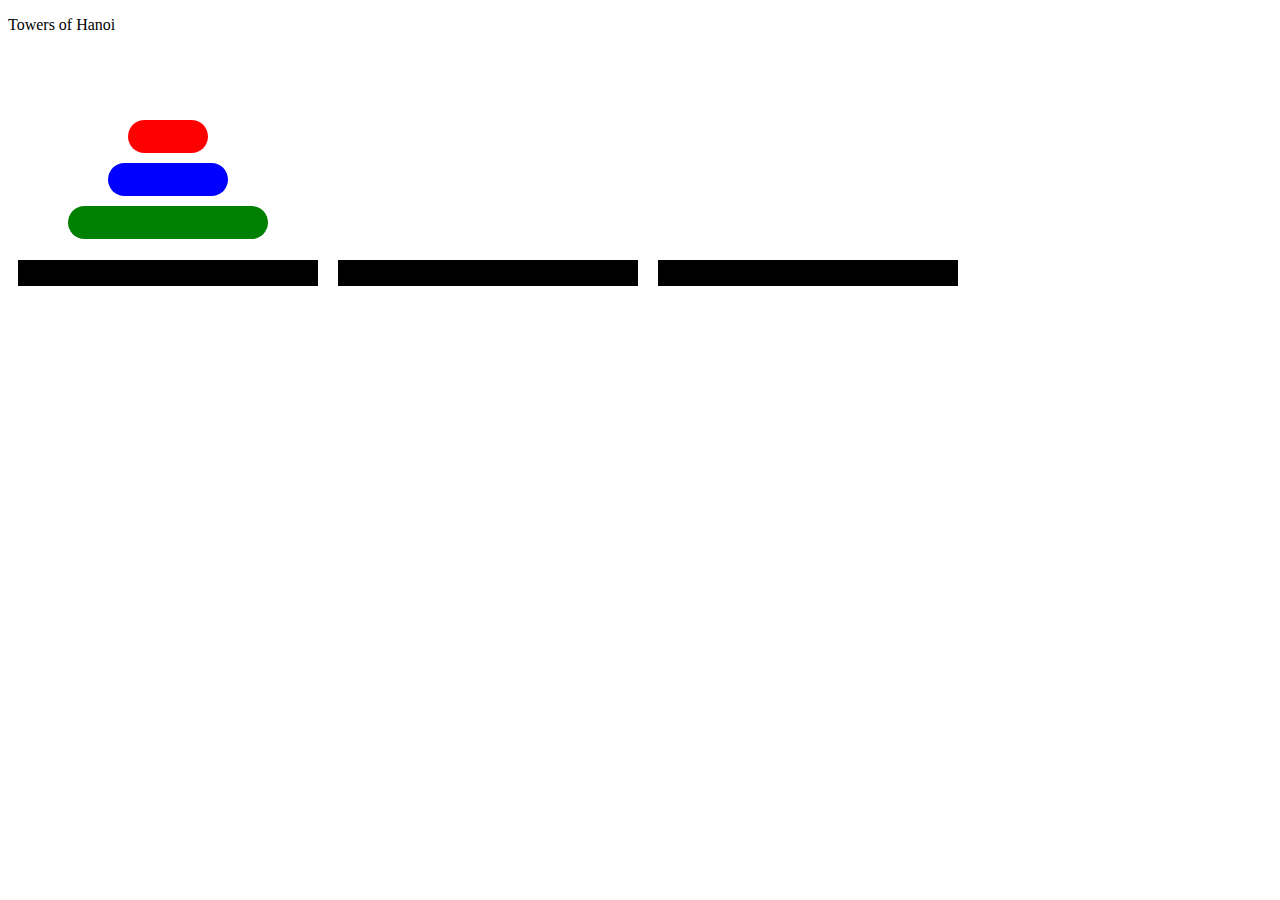
<file: browserHanoi/html/index.html>
<!DOCTYPE html>
<html>
  <head>
    <meta charset="utf-8">
    <title>Towers of Hanoi</title>
    <link rel="stylesheet" type="text/css" href="../css/hanoi.css">
  </head>
  <body>
    <script src="../js/jquery-2.1.1.js"></script>
    <!-- Whackjobs at GithubPages don't understand symlinks... -->
    <script src="../hanoi-core-solution/hanoi-core.js"></script>
    <script src="../js/hanoi-view.js"></script>

    <p>Towers of Hanoi</p>
    <content class="container group">
      <div data-towerIndex="0" class="tower first">
        <div class="disc"></div>
        <div class="disc"></div>
        <div class="disc"></div>
      </div>
      <div data-towerIndex="1" class="tower second">
        <div class="disc"></div>
        <div class="disc"></div>
        <div class="disc"></div>
      </div>
      <div data-towerIndex="2" class="tower third">
        <div class="disc"></div>
        <div class="disc"></div>
        <div class="disc"></div>
      </div>
    </content>
    <p class="end-message"></p>


    <script type="text/javascript">
      var view = new Hanoi.View(new Hanoi.Game(), $(".container"));
    </script>
  </body>
</html>
</file>
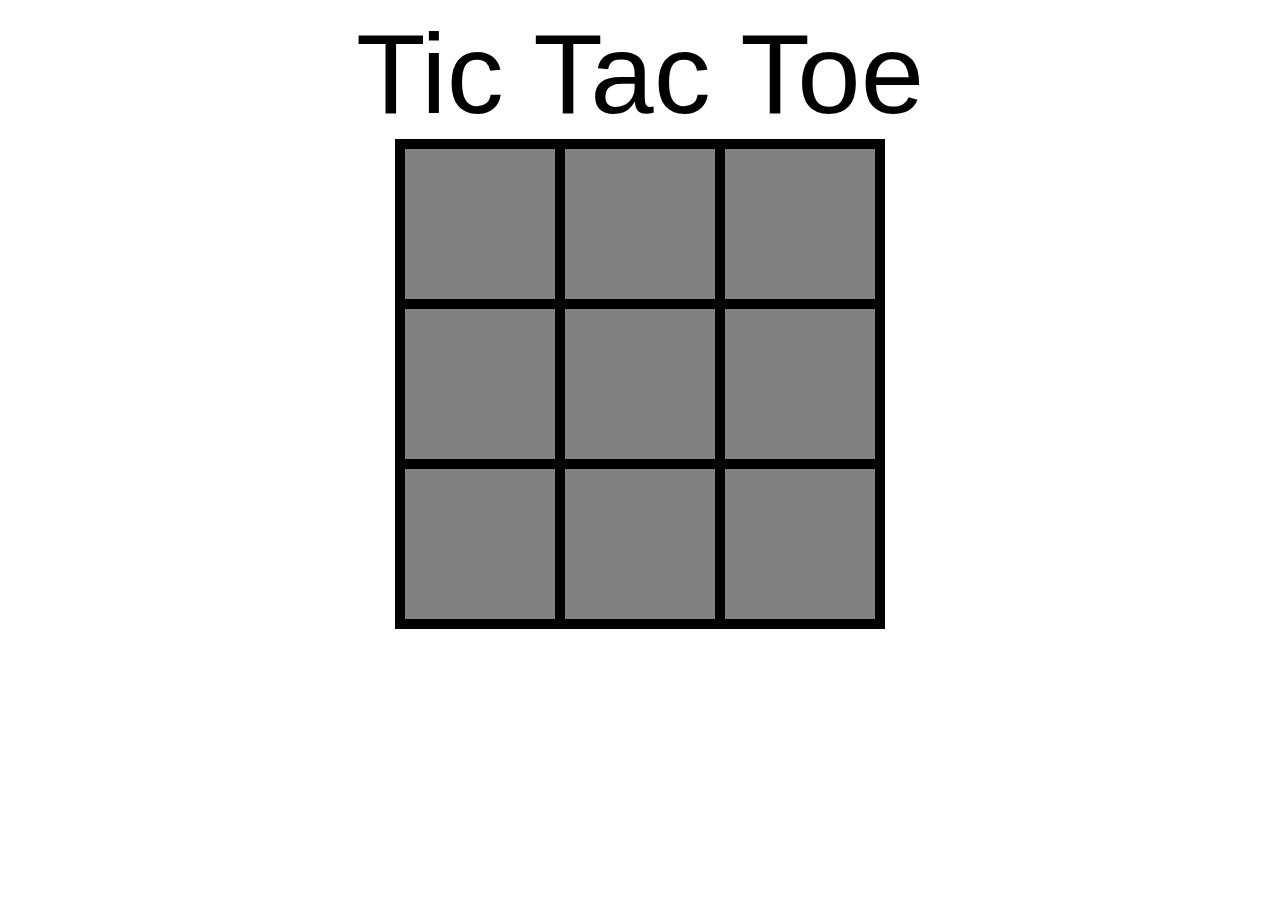
<file: browserTictactoe/skeleton/html/index.html>
<!DOCTYPE html>
<html>
  <head>
    <meta charset="utf-8">
    <title>Tic Tac Toe</title>
    <link rel="stylesheet" type="text/css" href="../css/ttt.css">
  </head>
  <body>
    <script src="../js/jquery-2.1.1.js"></script>
    <!-- Whackjobs at GithubPages don't understand symlinks... -->
    <script src="../../ttt-core-solution/ttt-core.js"></script>
    <script src="../js/ttt-view.js"></script>

    <p>Tic Tac Toe</p>
    <content class="container group"></content>
    <p class="end-message"></p>


    <script type="text/javascript">
      var $container = $(".container");
      var view = new TTT.View(new TTT.Game(), $container);
    </script>
  </body>
</html>
</file>
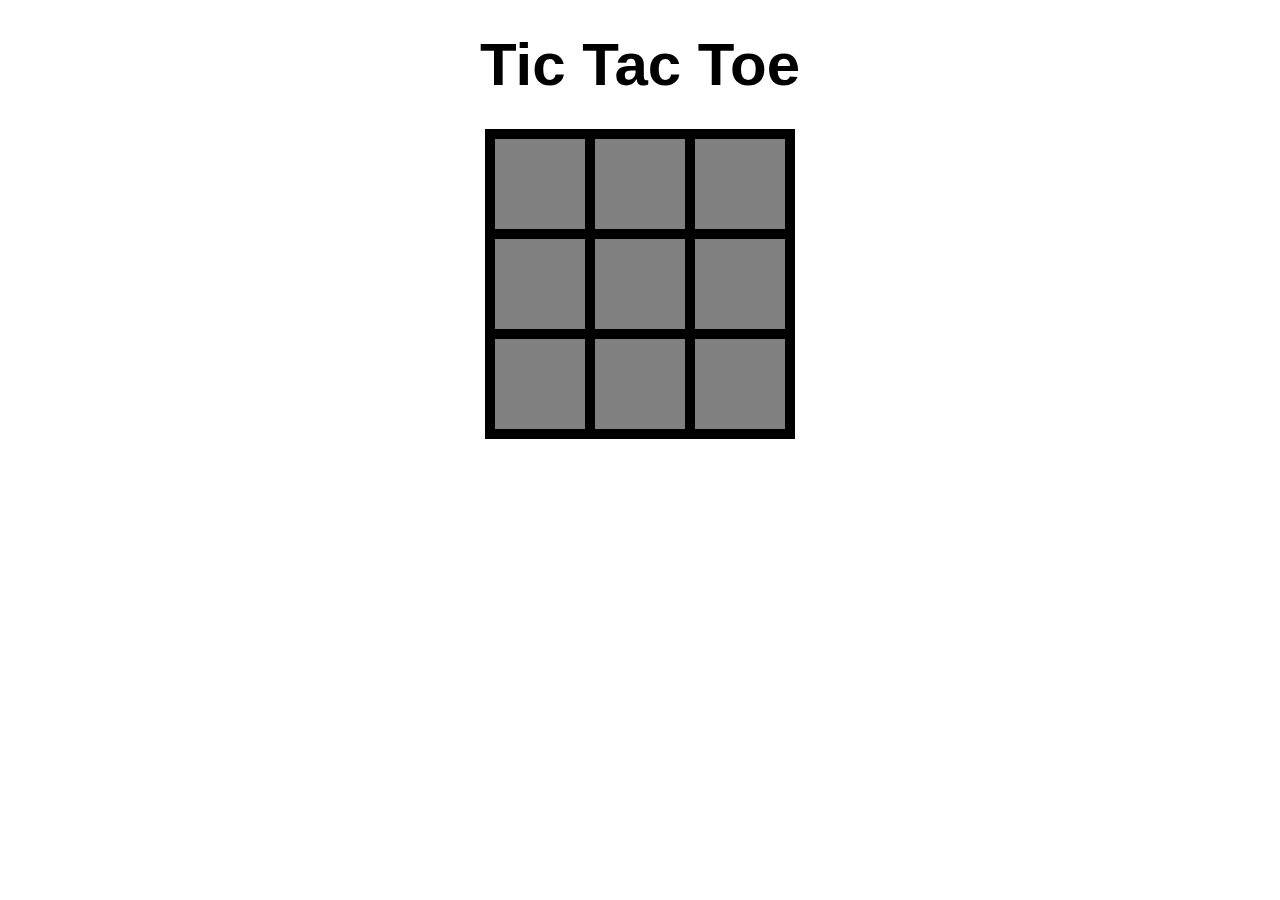
<file: browserTictactoe/solution/html/index.html>
<!DOCTYPE html>
<html>
  <head>
    <meta charset="utf-8">
    <title>Tic Tac Toe</title>
    <link rel="stylesheet" type="text/css" href="../css/ttt.css">
  </head>

  <body>
    <h1>Tic Tac Toe</h1>

    <figure class="ttt"></figure>

    <script src="../js/jquery-2.1.1.js"></script>
    <!-- Whackjobs at GithubPages don't understand symlinks... -->
    <script src="../../ttt-core-solution/ttt-core.js"></script>
    <script src="../js/ttt-view.js"></script>

    <script>
      $(function () {
        new TTT.View(new TTT.Game(), $(".ttt"));;
      });
    </script>
  </body>
</html>
</file>
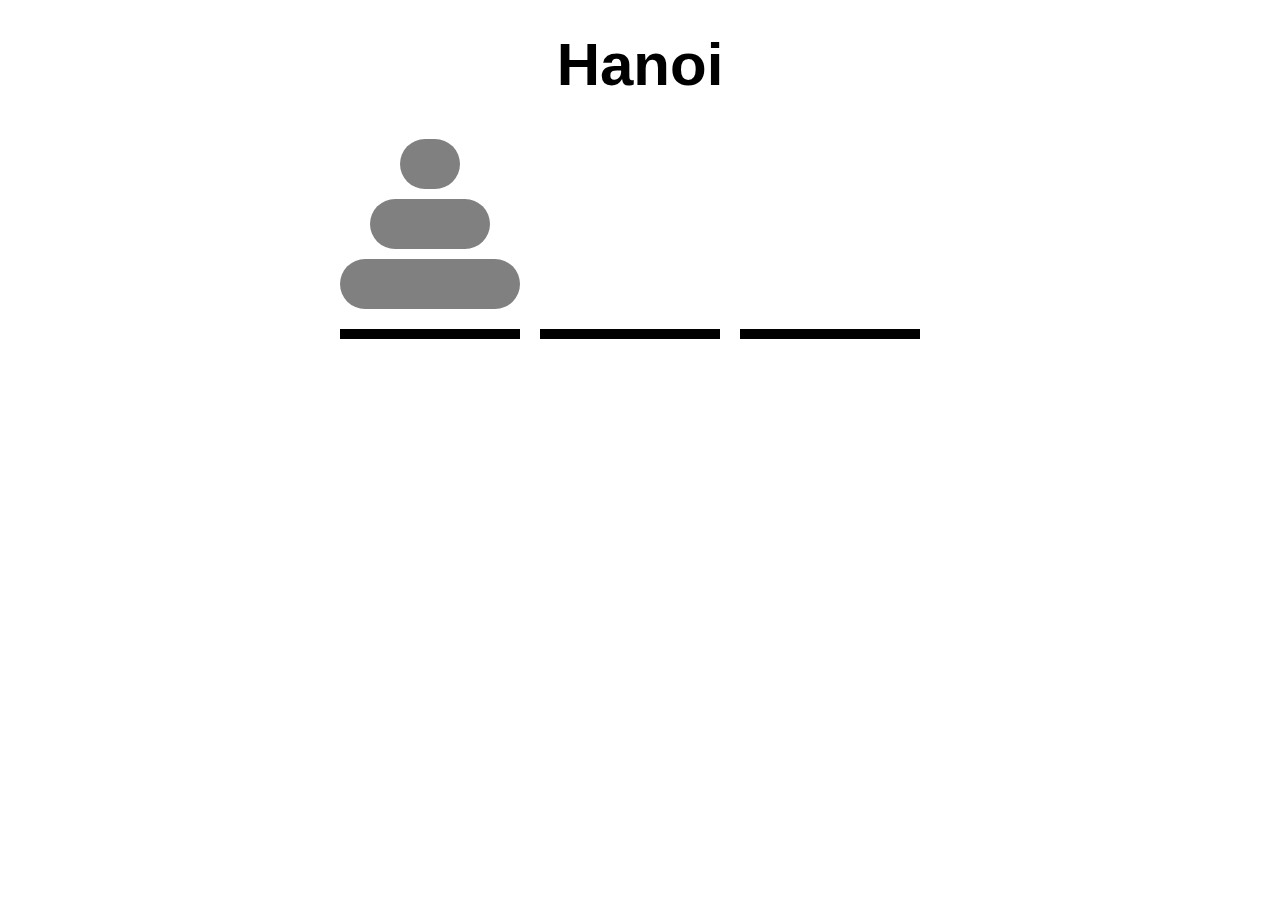
<file: browserHanoi/solution/html/hanoi.html>
<html>
  <head>
    <link rel="stylesheet" type="text/css" href="../css/hanoi.css">

    <script type="text/javascript" src="../js/jquery-2.1.1.js"></script>
    <script type="text/javascript" src="../../hanoi-core-solution/hanoi-core.js"></script>
    <script type="text/javascript" src="../js/hanoi-view.js"></script>
  </head>

  <body>
    <h1>Hanoi</h1>
    <figure class="hanoi"></figure>

    <script>
      $(function () {
        new Hanoi.View(new Hanoi.Game(), $(".hanoi"));
      });
    </script>
 </body>
</html>
</file>
<file: browserHanoi/css/hanoi.css>
.tower {
  width: 200px;
  height: 100px;
  float: left;
  border-bottom: 26px solid black;
  padding: 50px;
  margin: 10px;
}

.tower:hover{
  border-bottom: 26px solid purple;
}

.disc {
  margin: 10px auto 0 auto;
  border-radius: 45px;
  height: 33%;
}

.small {
  background: red;
  width: 40%;
}

.medium {
  background: blue;
  width: 60%;

}

.large {
  background: green;
  width: 100%;
}

.group:after {
  content: "";
  display: block;
  clear: both;
}

.container {
  height: 400px;
  min-width: 1000px;
  display: block;
  margin: auto;
}

.disc.won {
  background: orange;
}
</file>
<file: browserTictactoe/skeleton/css/ttt.css>
.square {
  float: left;
  border: 5px solid black;
  height: 150px;
  width: 150px;
}

p {
  display: block;
  margin: auto;
  font-size: 114px;
  font-family: 'helvetica';
  text-align: center;
}

.unplayed {
  background: grey;
}

.container {
  margin: auto;
  display: block;
  width: 480px;
  border: solid 5px;

}

.unplayed:hover {
  background: yellow;
}
.row {
  clear: both;
}

.x {
  background: white;
  color: blue;
  font-size: 114px;
  text-align: center;
  font-family: 'helvetica';
}

.o {
  background: white;
  color: purple;
  font-size: 114px;
  text-align: center;
  font-family: 'helvetica';
}

.winner.played {
  background: teal;
}

.played {
  background: white;
}

.group::after {
  content: "";
  display: block;
  clear: both;
}
</file>
<file: browserTictactoe/solution/css/ttt.css>
html, body, figure, figcaption, ul, li, h1 {
  margin: 0;
  padding: 0;
  border: 0;
  font: inherit;
  text-align: inherit;
}

ul {
  list-style: none;
}

.group:after {
  content: "";
  clear: both;
  display: block;
}

body {
  font-family: sans-serif;
  text-align: center;
  font-weight: bold;
}

h1 {
  font-size: 60px;
  margin: 30px;
}

ul {
  margin: 30px auto;
  width: 300px;
  border: 5px solid black;
}

li {
  float: left;
  width: 90px;
  height: 90px;
  border: 5px solid black;
  background: gray;
  cursor: pointer;
}

li:hover {
  background: yellow;
}

.x,
.o {
  background: white;
  cursor: default;
}

.x:hover,
.o:hover {
  background: white;
}

.x:after,
.o:after {
  display: block;
  width: 100%;
  font-size: 60px;
  line-height: 80px;
}

.x:after {
  color: blue;
  content: "x";
}

.o:after {
  color: purple;
  content: "o";
}

.game-over li {
  color: red;
  cursor: default;
  background: white;
}

.winner-x .x,
.winner-o .o {
  background: cadetblue;
  color: white;
}

figcaption {
  font-size: 30px;
}
</file>
<file: browserHanoi/solution/css/hanoi.css>
html, body, figure, figcaption, ul, li, h1 {
  margin: 0;
  padding: 0;
  border: 0;
  font: inherit;
  text-align: inherit;
}

ul {
  list-style: none;
}

.group:after {
  content: "";
  clear: both;
  display: block;
}

body {
  font-family: sans-serif;
  text-align: center;
  font-weight: bold;
}

h1 {
  font-size: 60px;
  margin: 30px;
}

.hanoi {
  margin: 30px auto;
  width: 600px;
}

ul {
  float: left;
  width: 180px;
  padding: 0 0 10px 0;
  border-bottom: 10px solid black;
  cursor: pointer;
}

ul:hover {
  border-color: blue;
}

ul.selected {
  border-color: red;
}

ul:nth-child(2) {
  margin: 0 20px;
}

li {
  width: 0px;
  margin: 10px auto;
  height: 50px;
  background: gray;
  border-radius: 25px;
}

li.disk-1 {
  width: 60px;
}

li.disk-2 {
  width: 120px;
}

li.disk-3 {
  width: 180px;
}

.game-over ul {
  cursor: default;
  border-color: black;
}

.game-over li {
  background: green;
}
</file>
